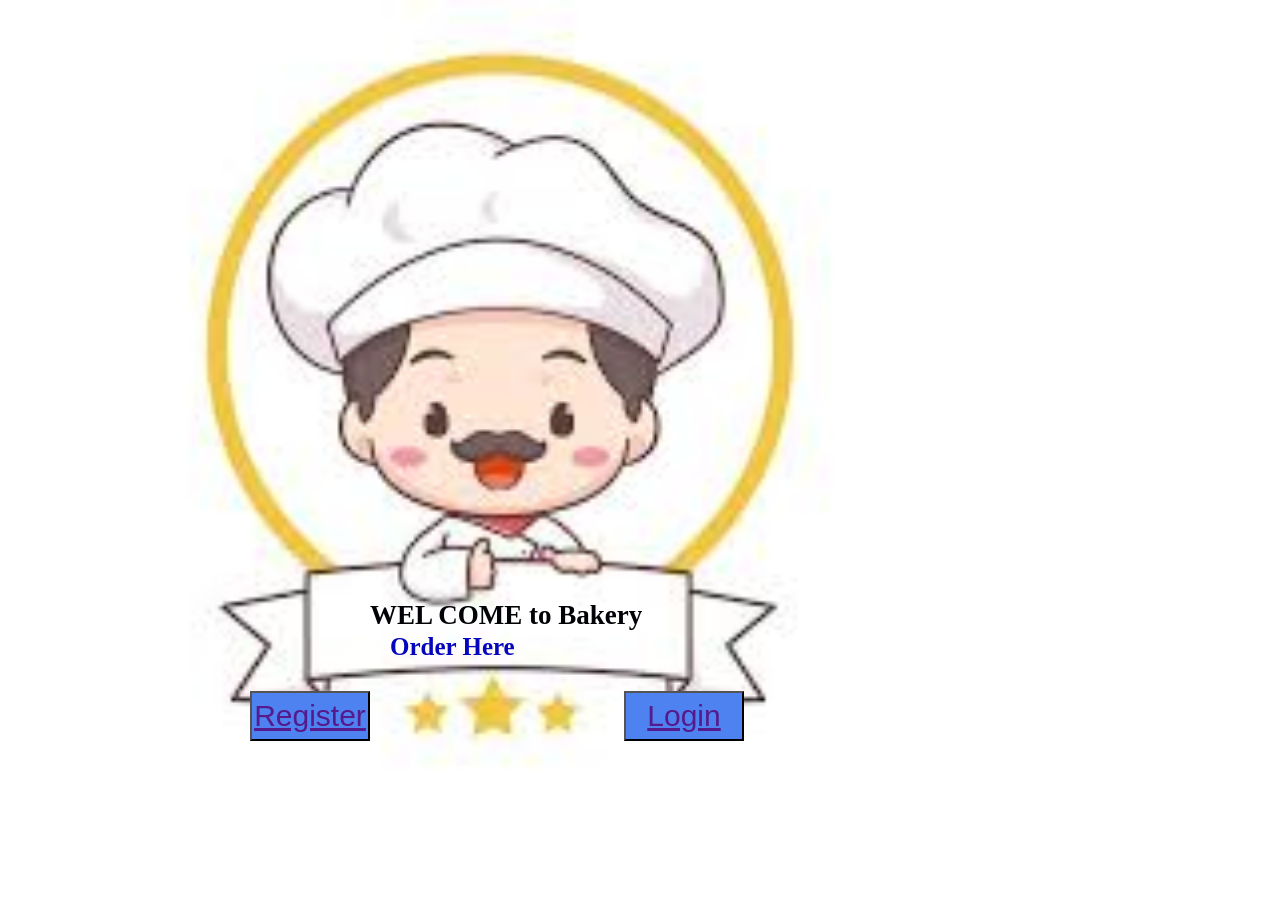
<file: index.html>
<!DOCTYPE html>
<html lang="en">
<head>
    <meta charset="UTF-8">
    <meta name="viewport" content="width=device-width, initial-scale=1.0">
    <title>Bakery</title>
    <link rel="stylesheet" href="style.css">
</head>
<body>
    <h1 id="text1">WEL COME to Bakery</h1>
    <h1 id="text2">Order Here </h1>
    <button id="button1"><a href="">Register</a></button>
    <button id="button2"><a href="">Login</a></button>
</body>
</html>
</file>
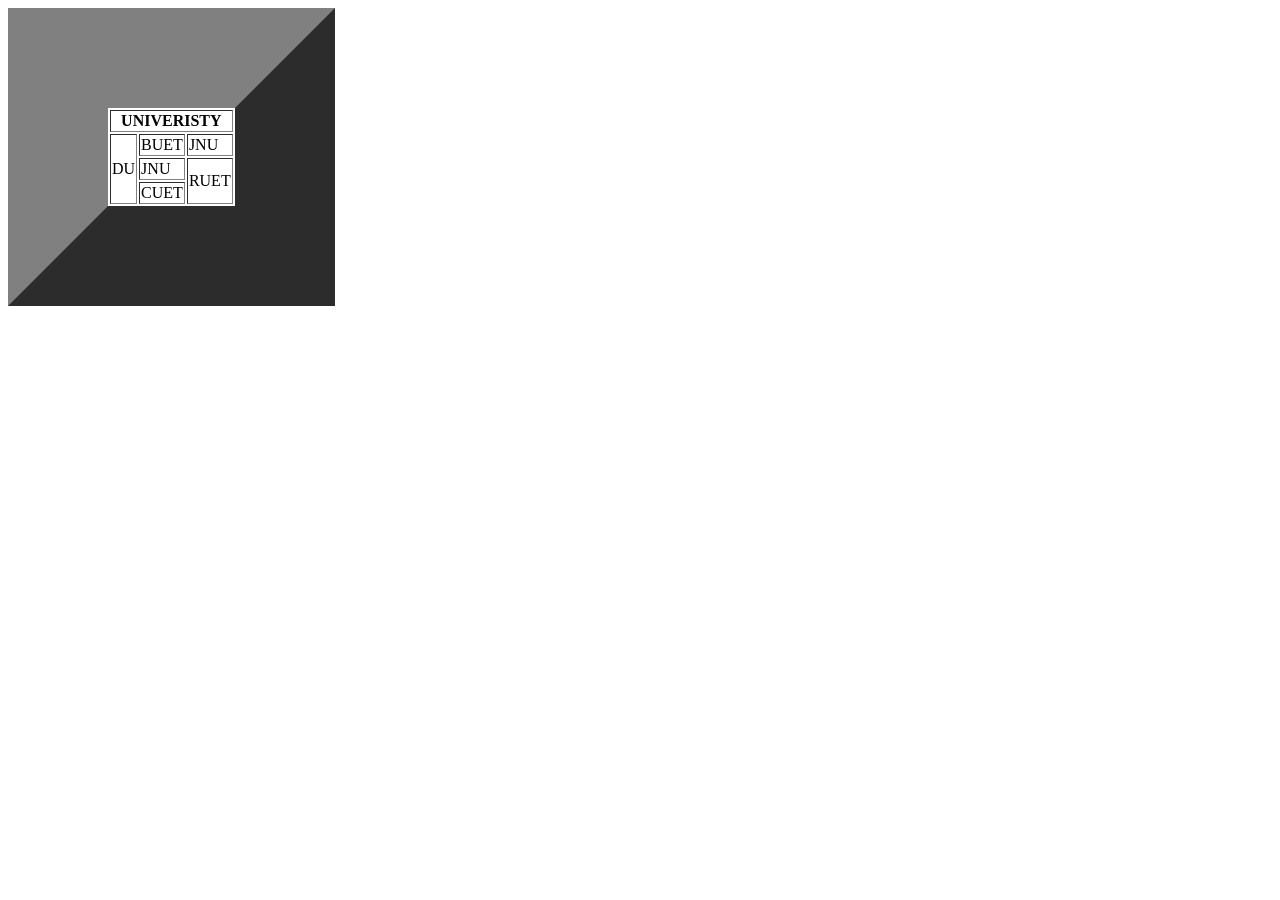
<file: ASS.html>
<!DOCTYPE html>
<html lang="en">
<head>
    <meta charset="UTF-8">
    <meta name="viewport" content="width=device-width, initial-scale=1.0">
    <title>DETAILS</title>
</head>
<body>
    <table border="100px">
        <tr>
            <th colspan="3">UNIVERISTY</th>
        </tr>
        <tr>
            <td rowspan="3">DU</td>
            <td>BUET</td>
            <td>JNU</td>
        </tr>
        <tr>
            <td>JNU</td>
            <td rowspan="2">RUET</td>
        </tr>
        <tr>
            <td>CUET</td>
        </tr>
    </table>
</body>
</html>
</file>
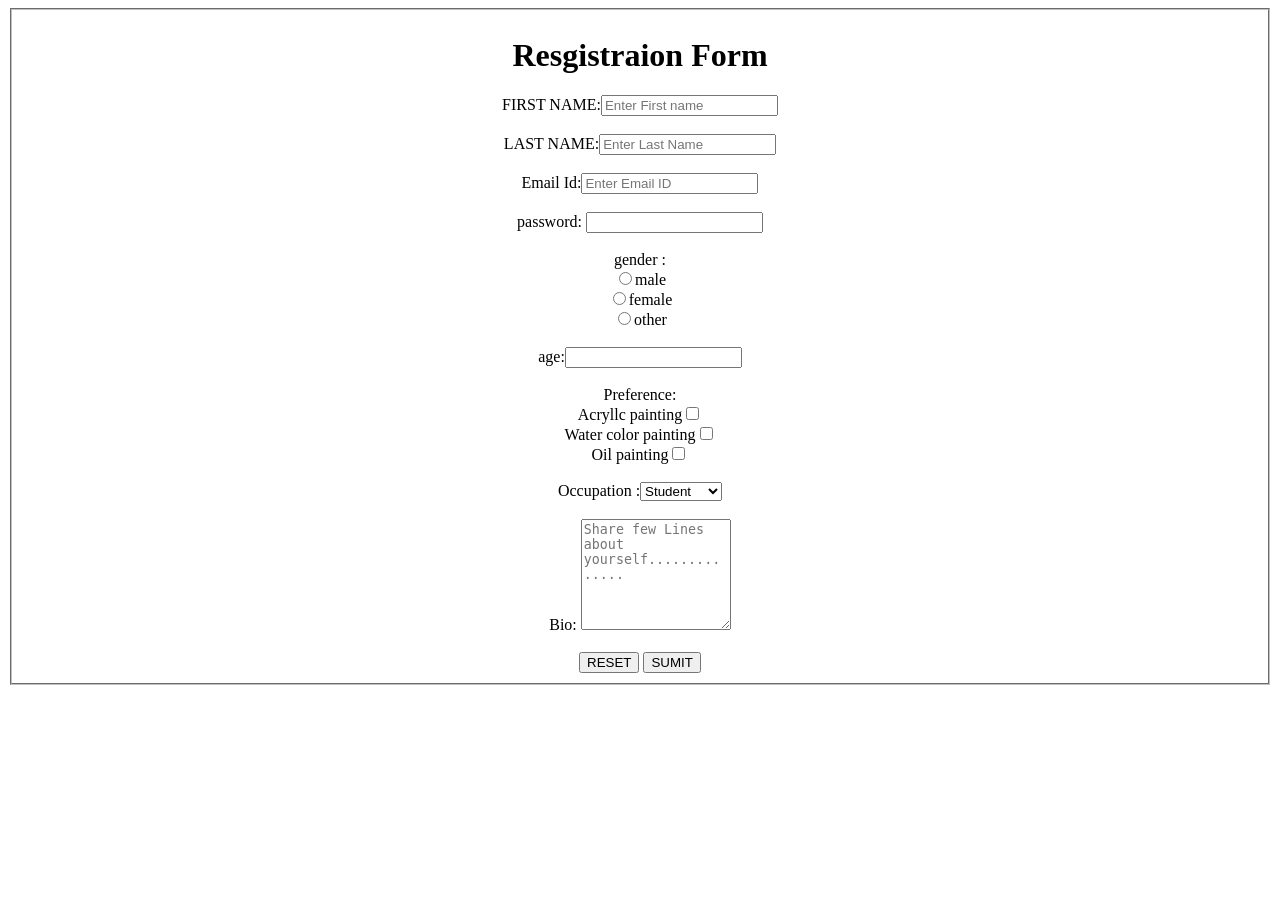
<file: ASS2.html>
<!DOCTYPE html>
<html lang="en">
<head>
    <meta charset="UTF-8">
    <meta name="viewport" content="width=device-width, initial-scale=1.0">
    <title>ASSIGNIMENT5</title>
</head>
<body >
     <fieldset>
        <center>
    <form><h1>Resgistraion Form</h1>
        FIRST NAME:<input type="text" placeholder="Enter First name"><br><br>
        LAST NAME:<input type="text" placeholder="Enter Last Name"><br><br>
        Email Id:<input type="text" placeholder="Enter Email ID"><br><br>
        password: <input type="password"><br><br>
        gender :<br>
                <input type="radio">male<br>
                <input type="radio">female <br>
                <input type="radio">other <br><br>
                age:<input type="number"min="0" max="100px"><br><br>
                Preference:<br>
                Acryllc painting<input type="checkbox"><br>
                Water color painting<input type="checkbox"><br>
                Oil painting<input type="checkbox"><br><br>
        Occupation :<select name="" id=""><option value="under">Student
        </option>
    <option value="1111">Employee</option></select><br><br>
    Bio:
    <textarea name=""id="" cols="16"rows="7" placeholder="Share few Lines about yourself.............."></textarea>
   <br><br><button>RESET</button>   <button>SUMIT</button>
    </form></center>
</fieldset>
</body>
</html>
</file>
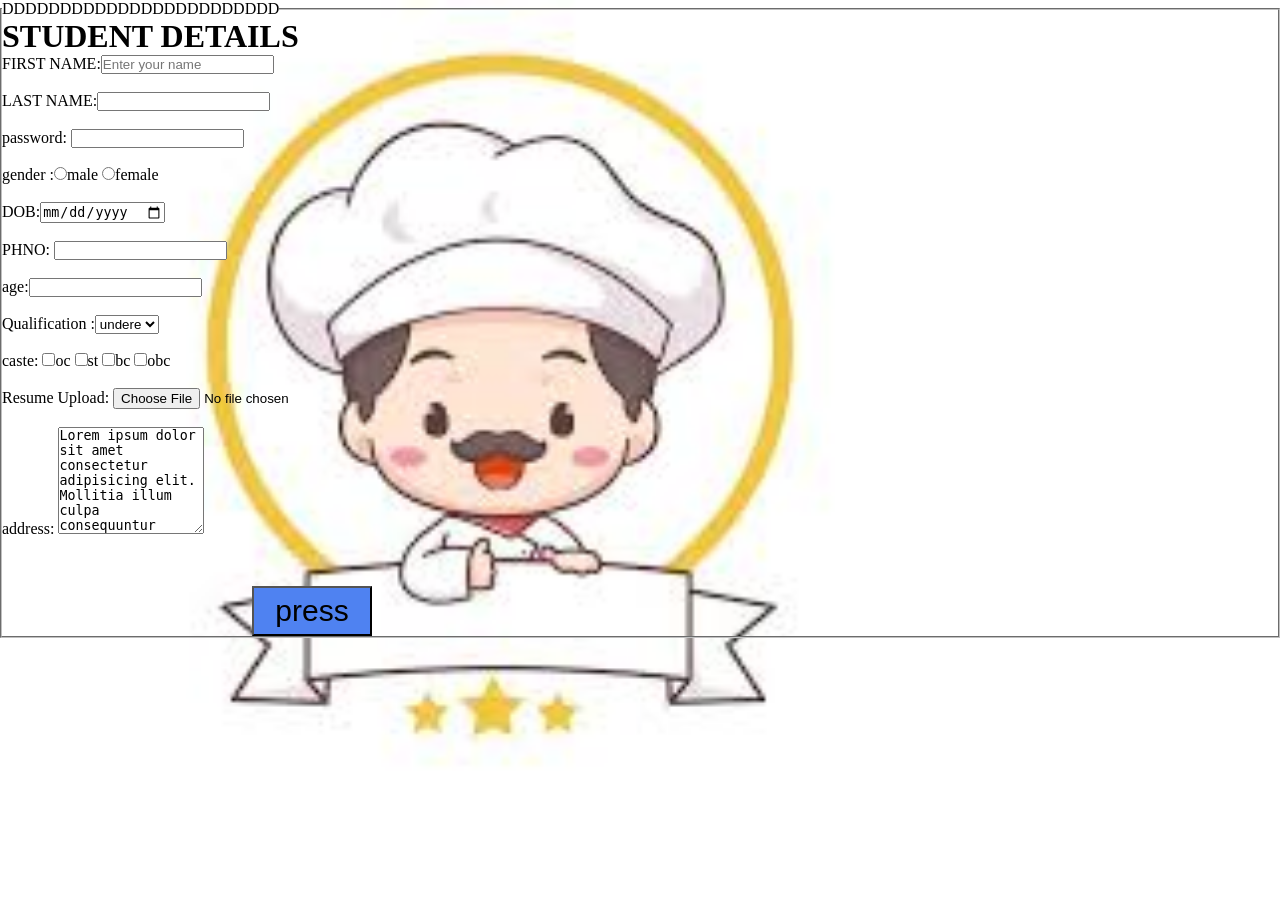
<file: file.html>
<!DOCTYPE html>
<html lang="en">
<head>
    <meta charset="UTF-8">
    <meta name="viewport" content="width=device-width, initial-scale=1.0">
    <title>Document</title>
    <link rel="stylesheet" href="style.css">
</head >
<body> <fieldset>
    <legend>DDDDDDDDDDDDDDDDDDDDDDDD</legend>
    <form><h1>STUDENT DETAILS</h1>
        FIRST NAME:<input type="text" placeholder="Enter your name"><br><br>
        LAST NAME:<input type="text"><br><br>
        password: <input type="password"><br><br>
        gender :<input type="radio">male
                <input type="radio">female <br><br>
        DOB:<input type="date"><br><br>
        PHNO: <input type="tel"> <br><br>
        age:<input type="number"min="0" max="100px"><br><br>
        Qualification :<select name="" id=""><option value="under"> undere
        </option>
    <option value="1111">rtgg</option></select><br><br>
    caste:
    <input type="checkbox">oc
    <input type="checkbox">st
    <input type="checkbox">bc
    <input type="checkbox">obc<br><br>
    Resume Upload:
    <input type="file"><br><br>
    address:
    <textarea name=""id="" cols="16"rows="7">Lorem ipsum dolor sit amet consectetur adipisicing elit. Mollitia illum culpa consequuntur corporis. Culpa saepe sapiente quae dolore enim molestias vero harum minus ullam! Asperiores error reiciendis perferendis illo recusandae.</textarea>
   <br><br><button>press</button>
    </form></fieldset>
</body>
</html>
</file>
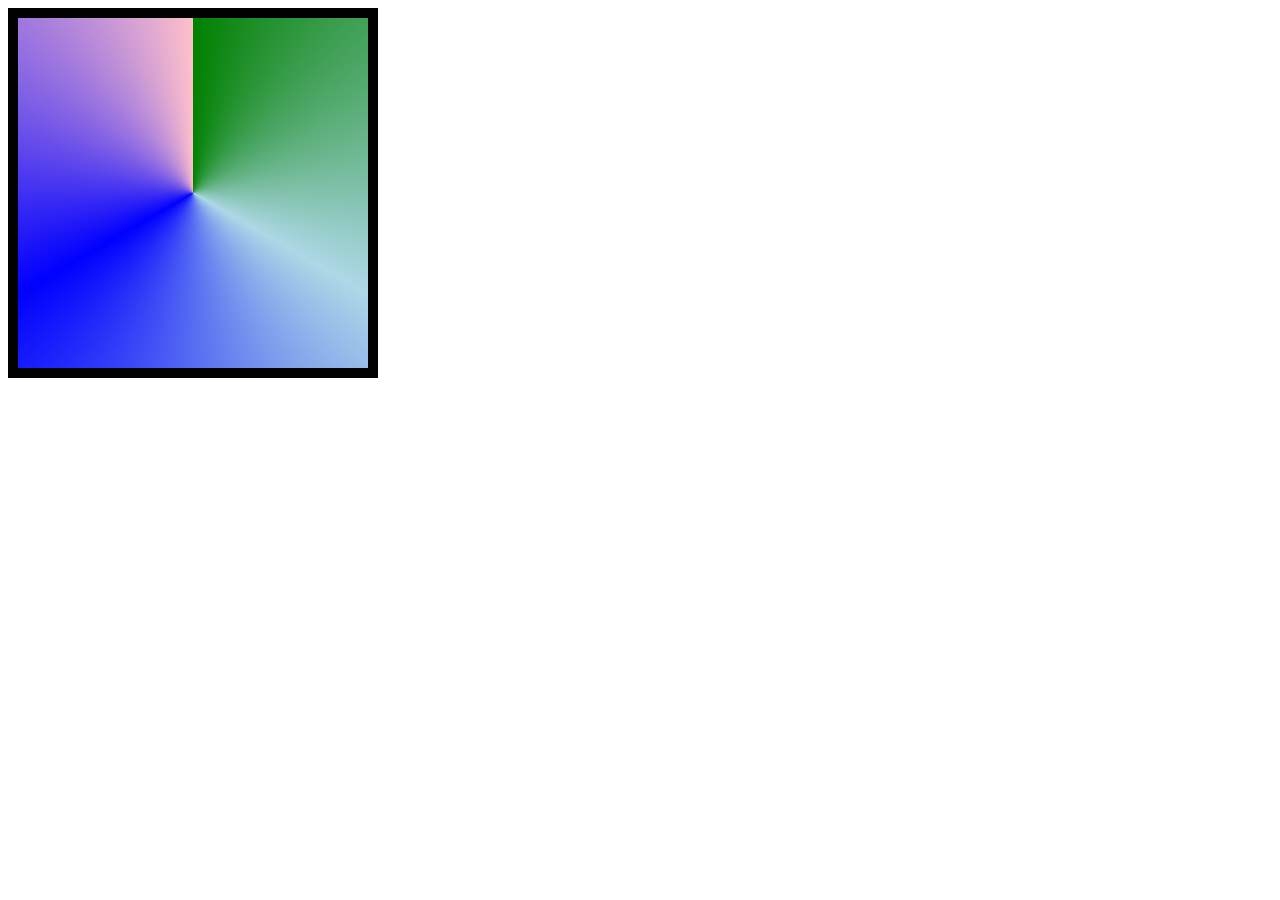
<file: page1.html>
<!DOCTYPE html>
<html lang="en">
<head>
    <meta charset="UTF-8">
    <meta name="viewport" content="width=device-width, initial-scale=1.0">
    <title>Document</title>
    <style>
        div{
            border: solid 10px;
            height: 350px;
            width: 350px;
            background:conic-gradient(green,lightblue,blue,pink)
        }
    </style>
</head>
<body>
    <div></div>
</body>
</html>
</file>
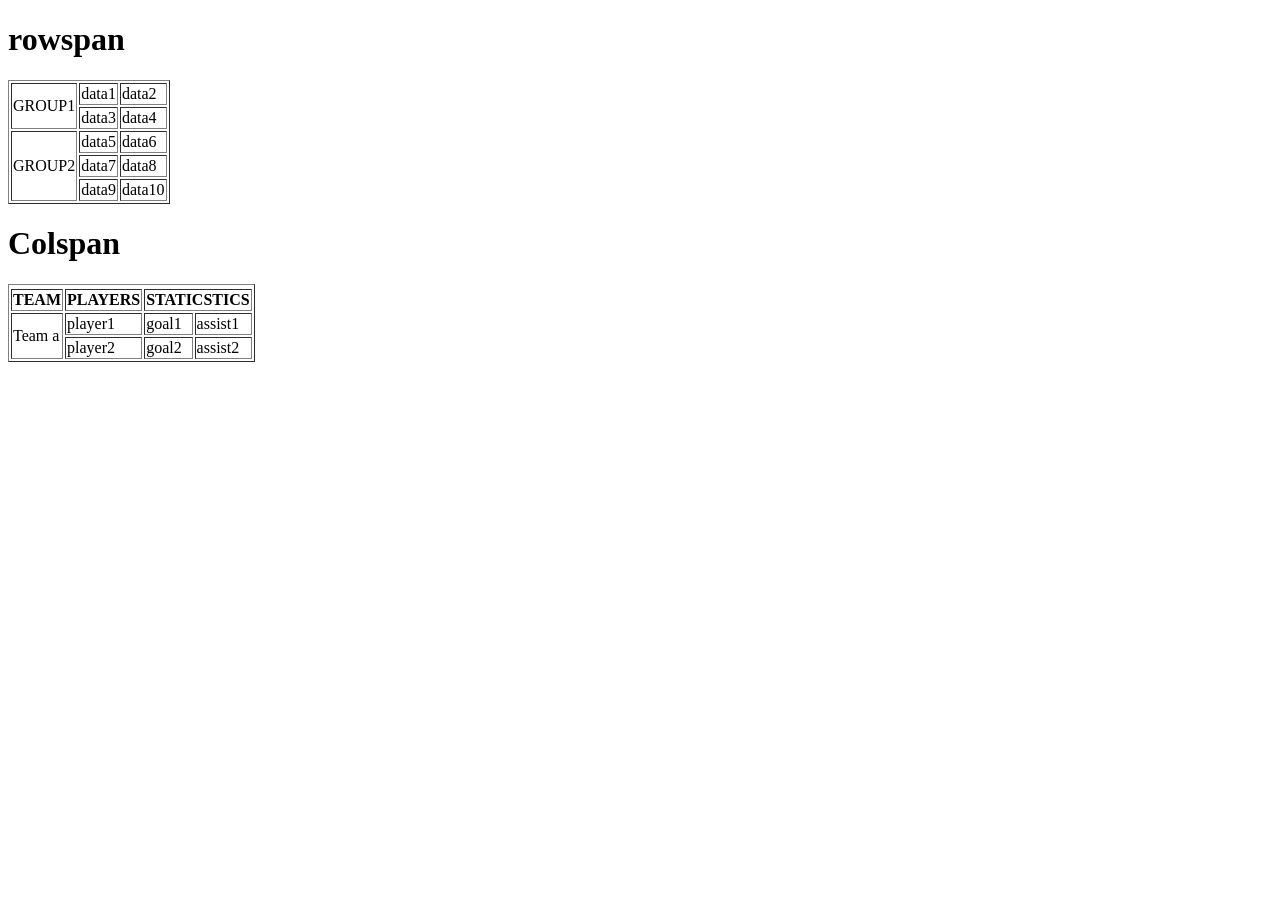
<file: page5.html>
<!DOCTYPE html>
<html lang="en">
<head>
    <meta charset="UTF-8">
    <meta name="viewport" content="width=device-width, initial-scale=1.0">
    <title>Document</title>
</head>
<body>
    <table border="1px">
        <h1>rowspan</h1>
        <tr>
          <td rowspan="2">GROUP1</td>  
          <td>data1</td>  
          <td>data2</td>  
        </tr>
        <tr>
        
          <td>data3</td>  
          <td>data4</td>  </tr>
          <td rowspan="3">GROUP2</td>  
          <td>data5</td>  
          <td>data6</td>  
        </tr>
        <tr>
          <td>data7</td>  
          <td>data8</td>  
        </tr>
        <tr>
          <td>data9</td>  
          <td>data10</td>  
        </tr>
    </table>
    <h1>Colspan</h1>
    <table border="1px">
        <tr>
            <tr>
                <th>TEAM</th>
                <th>PLAYERS</th>
                <th colspan="2">STATICSTICS</th>
            </tr>
            <tr>
                <td rowspan="2">Team a</td>
                <td>player1</td>
                <td>goal1</td>
                <td>assist1</td>
            </tr>
            <tr>
                <td>player2</td>
                <td>goal2</td>
                <td>assist2</td>
            </tr>
        </tr>
    </table>
</body>
</html>
</file>
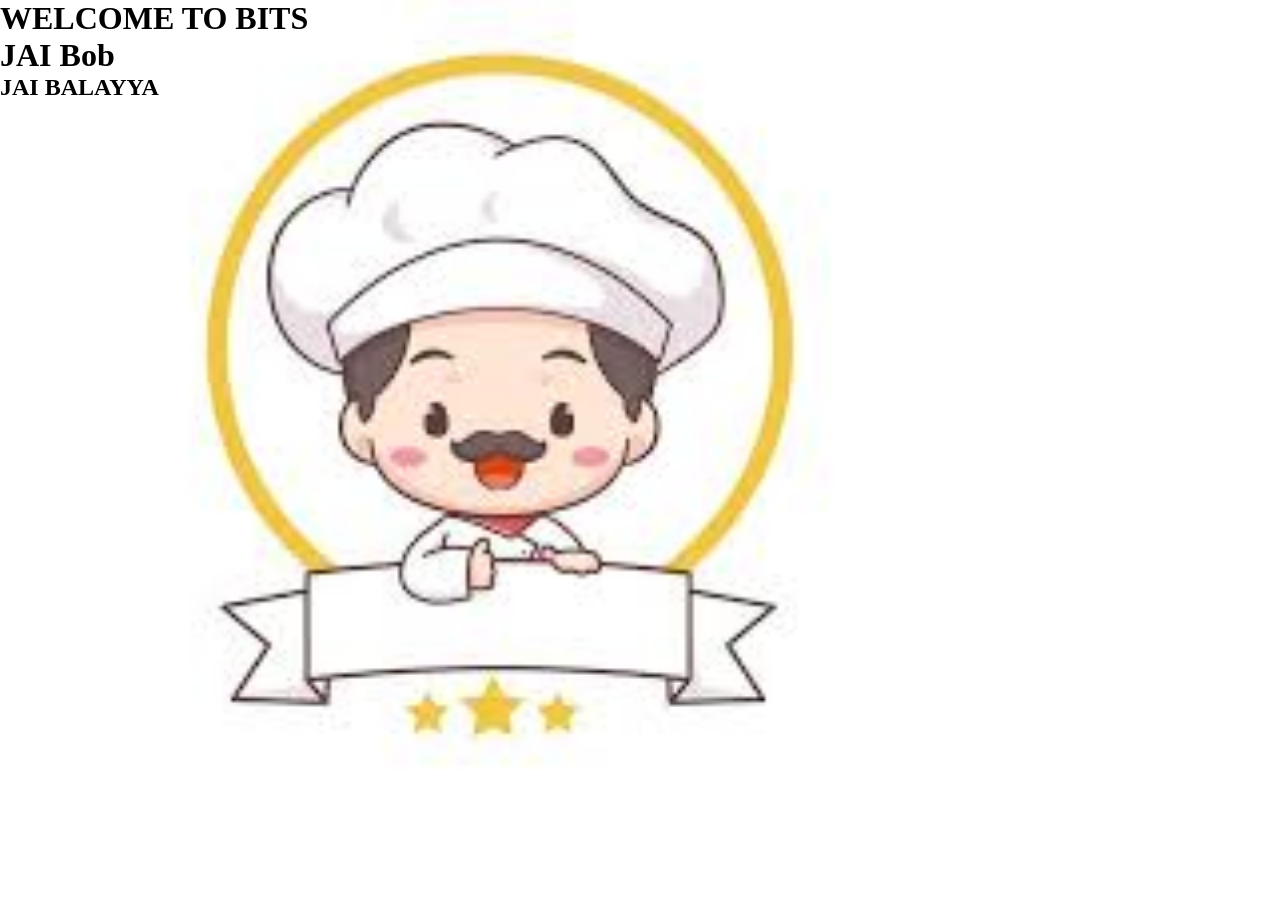
<file: pg6.html>
<!DOCTYPE html>
<html lang="en">
<head >
    <meta charset="UTF-8">
    <meta name="viewport" content="width=device-width, initial-scale=1.0">
    <title>CSS</title>
    <link rel="stylesheet" href="style.css">
</head>
<body>
    <h1 class="name1">WELCOME TO BITS</h1>
    <h1 class="name2">JAI Bob</h1>
    <h2>JAI BALAYYA</h2>
</body>
</html>
</file>
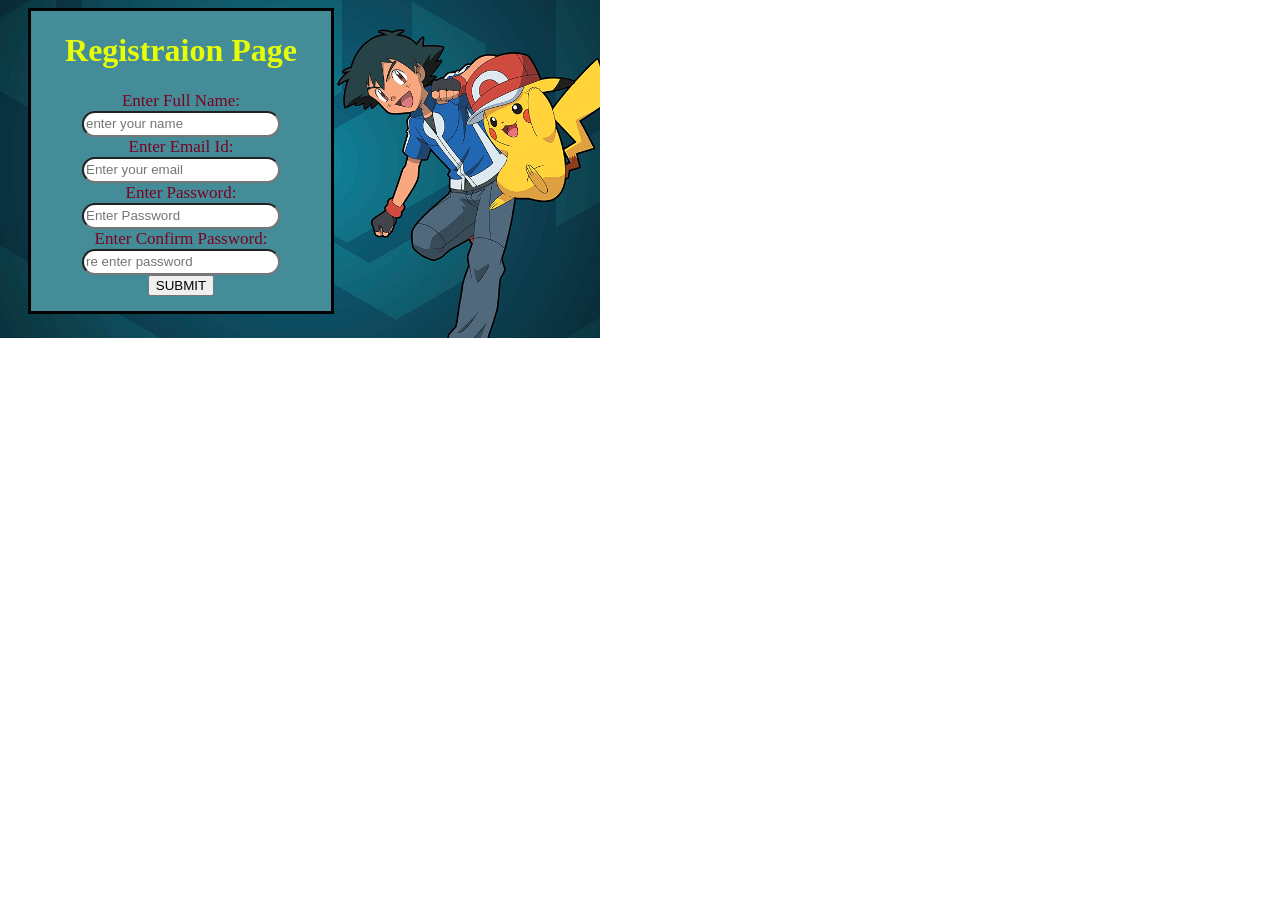
<file: register.html>
<!DOCTYPE html>
<html lang="en">
<head>
    <meta charset="UTF-8">
    <meta name="viewport" content="width=device-width, initial-scale=1.0">
    <title>Registraion page</title>
    <link rel="stylesheet" href="reg.css">
</head>
<body>
    <form><center>
         <h1>Registraion Page</h1>
         <label for="">Enter Full Name:</label><br>
         <input type="text" placeholder="enter your name"><br>
         <label for="">Enter Email Id:</label><br>
         <input type="email" placeholder="Enter your email"><br>
         <label for="">Enter Password:</label><br>
         <input type="password" placeholder="Enter Password"><br>
         <label for="">Enter Confirm Password:</label><br>
         <input type="password" placeholder="re enter password"><br>
         <button> SUBMIT</button>
        </center>
    </form>
</body>
</html>
</file>
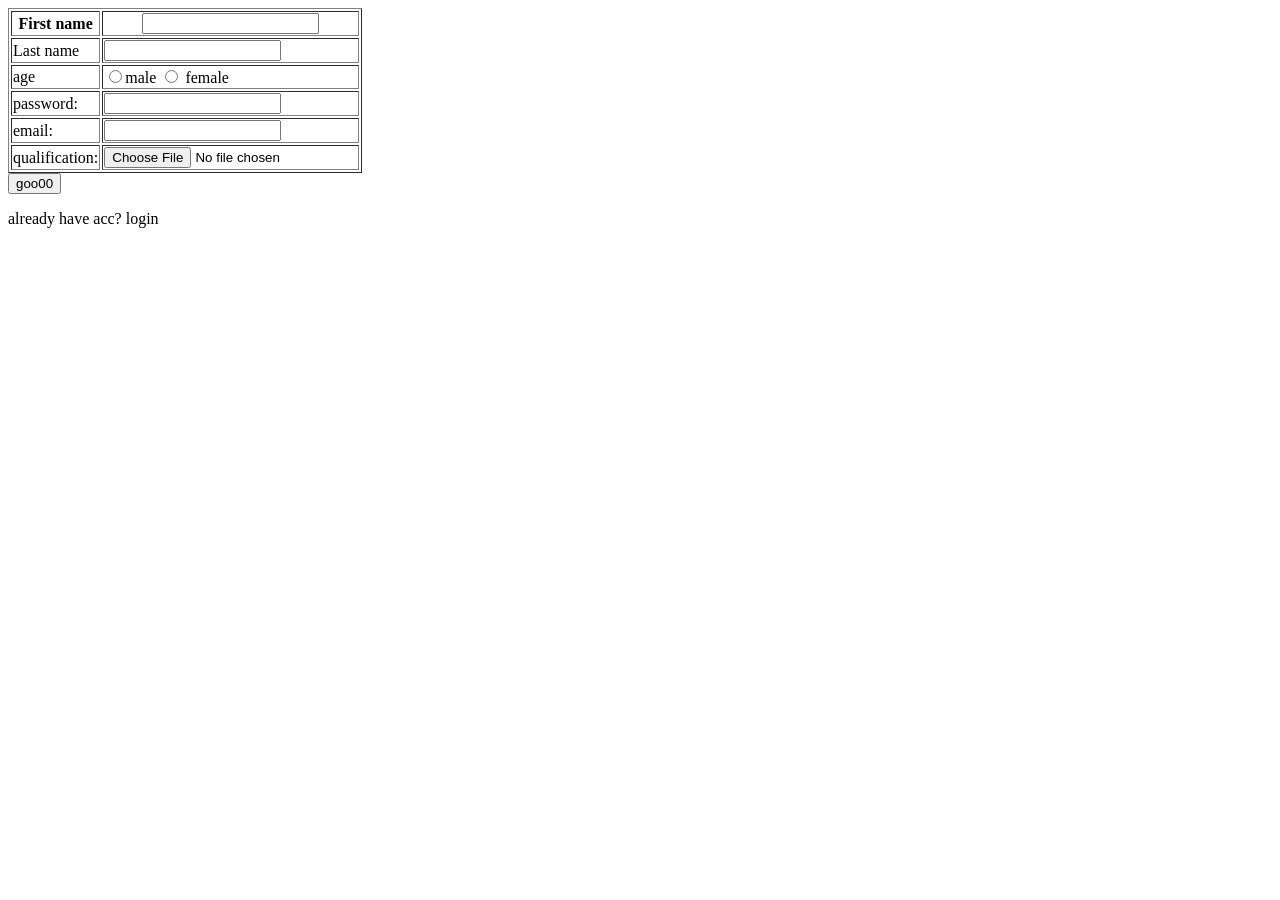
<file: Registraion.html>
<!DOCTYPE html>
<html lang="en">
<head>
    <meta charset="UTF-8">
    <meta name="viewport" content="width=device-width, initial-scale=1.0">
    <title>Registraion page</title>
</head>
<body>
    <table border="1px">
        <tr>
            <th>First name</th>
            <th><input type="text"></th>
        </tr>
        <tr>
            <td>Last name</td>
            <td><input type="text"></td>
        </tr>
        <tr>
            <td>age</td>
            <td><input type="radio">male
                <input type="radio"> female</td>
        </tr>
        <tr>
            <td>password:</td>
            <td><input type="password"></td>
        </tr>
        <tr>
            <td>email:</td>
            <td><input type="email"></td>
        </tr>
        <tr>
            <td>qualification:</td>
            <td><input type="file"></td>
        </tr>
    </table>
    <button>goo00</button>
    <p>already have acc? <a Ref="">login</a></p>
</body>
</html>
</file>
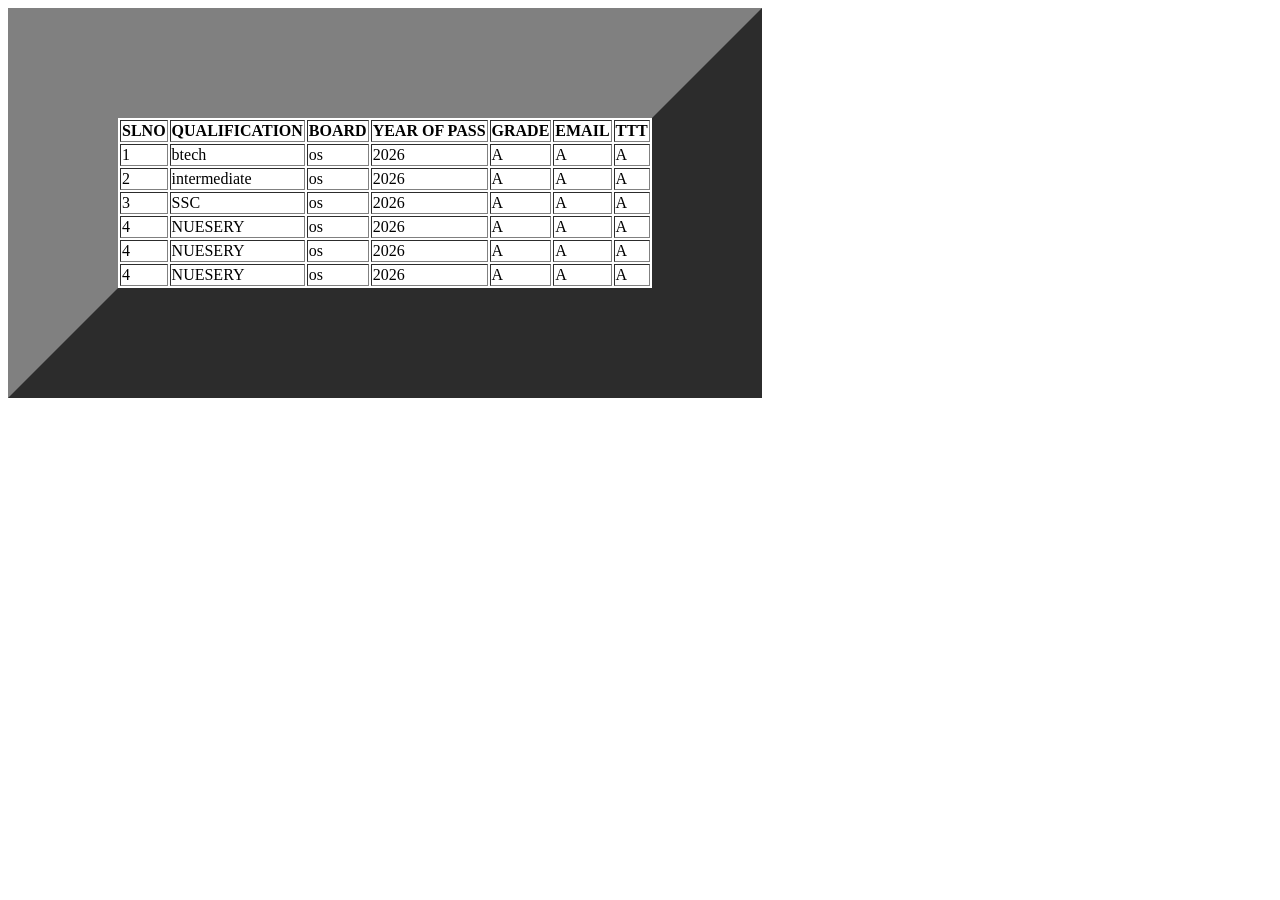
<file: table.html>
<!DOCTYPE html>
<html lang="en">
<head>
    <meta charset="UTF-8">
    <meta name="viewport" content="width=device-width, initial-scale=1.0">
    <title>Document</title>
</head>
<body>
    <table border="110px">
        <tr>
            <th>SLNO</th>
            <th>QUALIFICATION</th>
            <th>BOARD</th>
            <th>YEAR OF PASS</th>
            <th>GRADE</th>
            <th>EMAIL</th>
            <th>TTT</th>
        </tr>
        <tr>
            <td>1</td>
            <td>btech</td>
            <td>os</td>
            <td>2026</td>
            <td>A</td>
            <td>A</td>
            <td>A</td>
        <tr>
            <td>2</td>
            <td>intermediate</td>
            <td>os</td>
            <td>2026</td>
            <td>A</td>
            <td>A</td>
            <td>A</td>
        </tr>
        <tr>
            <td>3</td>
            <td>SSC</td>
            <td>os</td>
            <td>2026</td>
            <td>A</td>
            <td>A</td>
            <td>A</td>
        </tr>
        <tr>
            <td>4</td>
            <td>NUESERY</td>
            <td>os</td>
            <td>2026</td>
            <td>A</td>
            <td>A</td>
            <td>A</td>
        </tr>
        <tr>
            <td>4</td>
            <td>NUESERY</td>
            <td>os</td>
            <td>2026</td>
            <td>A</td>
            <td>A</td>
            <td>A</td>
        </tr>
        <tr>
            <td>4</td>
            <td>NUESERY</td>
            <td>os</td>
            <td>2026</td>
            <td>A</td>
            <td>A</td>
            <td>A</td>
        </tr>
    </table>
</body>
</html>
</file>
<file: style.css>
*{
    margin: 0px;
    padding: 0px;
}
body{
    background-image: url(download.jpg);
    background-repeat: no-repeat;
    background-size: 1000px,400px;
}
#text1{
    color: rgb(1, 2, 5);
    font-size: 27px;
    margin-left: 370px;
    margin-top: 600px;
}
#text2{
    color: rgb(5, 5, 189);
    font-size: 25px;
    margin-left: 390px;
    margin-top: 2px;
}
button{
    height: 50px;
    width: 120px;
    background-color: rgb(79, 130, 241);
    margin-left: 350px;
    margin-left: 250px;
    font-size: 30px;
    margin-top: 30px;
}
button:hover{
    background-color: aliceblue;
}
</file>
<file: reg.css>
body{
    background-image: url(tt.png);
    background-repeat: no-repeat;
    background-size: 600px, 200px;
    background: lin;
}
form{
    border: solid;
    width: 300px;
    height: 300px;
    background-color: rgb(69, 140, 153);
    margin-left: 20px;
}
button:hover{
    background-color: rgb(64, 164, 245);
}
h1{
    color: rgb(230, 255, 6);
    text-align: center;
}
label{
    color: rgb(121, 3, 32);
    font-size: 17px;
}
input{
    height: 20px;
    width: 190px;
    border-radius: 23px;
}
</file>
